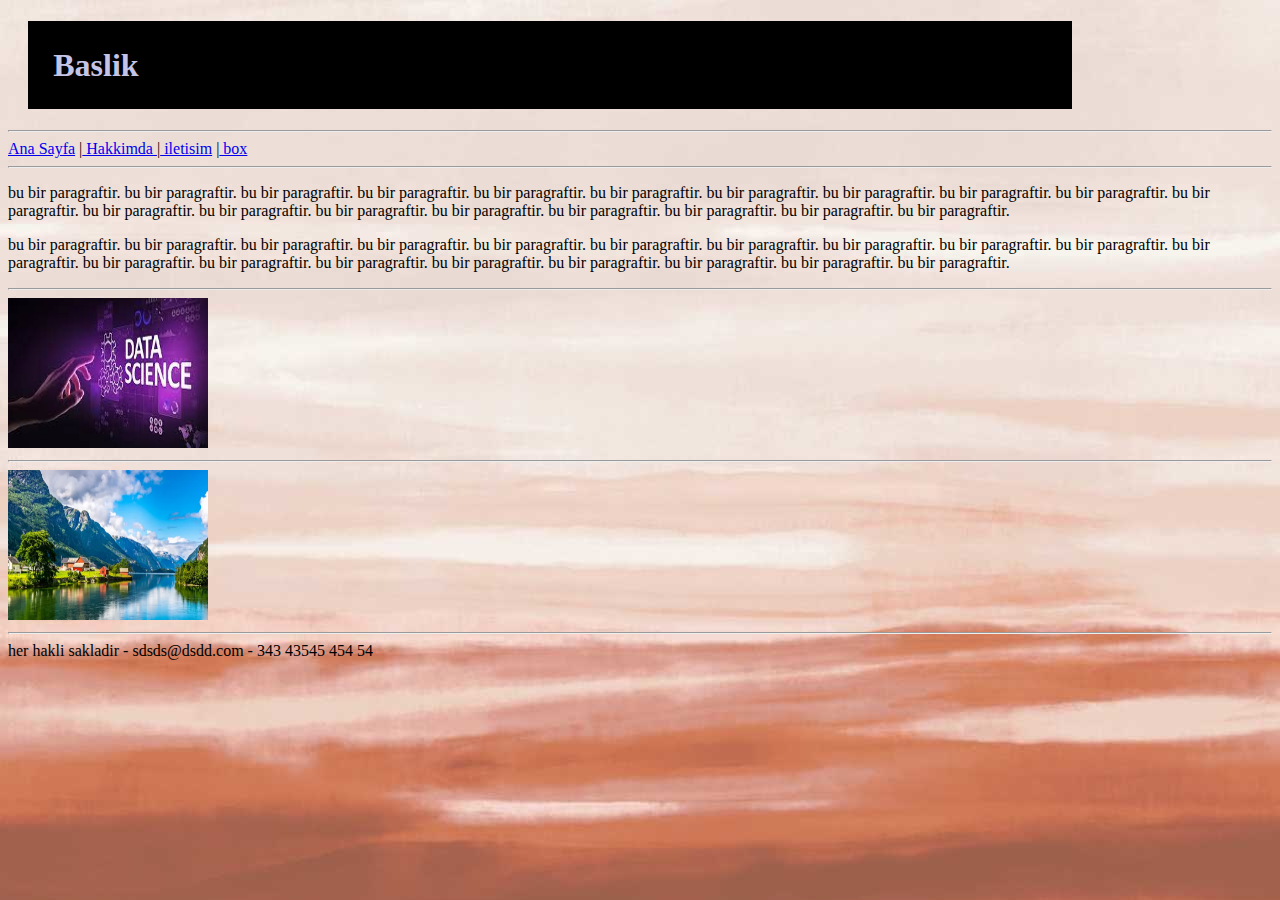
<file: index.html>
<!DOCTYPE html>
<html>
<head>
<title>ilk web sayfam</title>
<link rel="stylesheet" href="webimiz.css">


</head>

<body>
<h1>Baslik </h1>
<hr>

<a href='index.html'>Ana Sayfa</a> |<a href='hakkinda.html'> Hakkimda </a> |<a href='iletisim.html'> iletisim</a> |<a href='box.html'> box</a>
<hr>
<p>bu bir paragraftir. bu bir paragraftir. bu bir paragraftir. bu bir paragraftir. bu bir paragraftir. bu bir paragraftir. bu bir paragraftir. bu bir paragraftir. bu bir paragraftir. bu bir paragraftir. bu bir paragraftir. bu bir paragraftir. bu bir paragraftir. bu bir paragraftir. bu bir paragraftir. bu bir paragraftir. bu bir paragraftir. bu bir paragraftir. bu bir paragraftir. </p>


<p>bu bir paragraftir. bu bir paragraftir. bu bir paragraftir. bu bir paragraftir. bu bir paragraftir. bu bir paragraftir. bu bir paragraftir. bu bir paragraftir. bu bir paragraftir. bu bir paragraftir. bu bir paragraftir. bu bir paragraftir. bu bir paragraftir. bu bir paragraftir. bu bir paragraftir. bu bir paragraftir. bu bir paragraftir. bu bir paragraftir. bu bir paragraftir. </p>
<hr>
<img src="pics/ds.png" height="150" width="200"> 
<hr>
<img src="pics/manzara.jpg"  height="150" width="200">
<hr>
her hakli sakladir  - sdsds@dsdd.com - 343 43545 454 54 
</body>

</html>
</file>
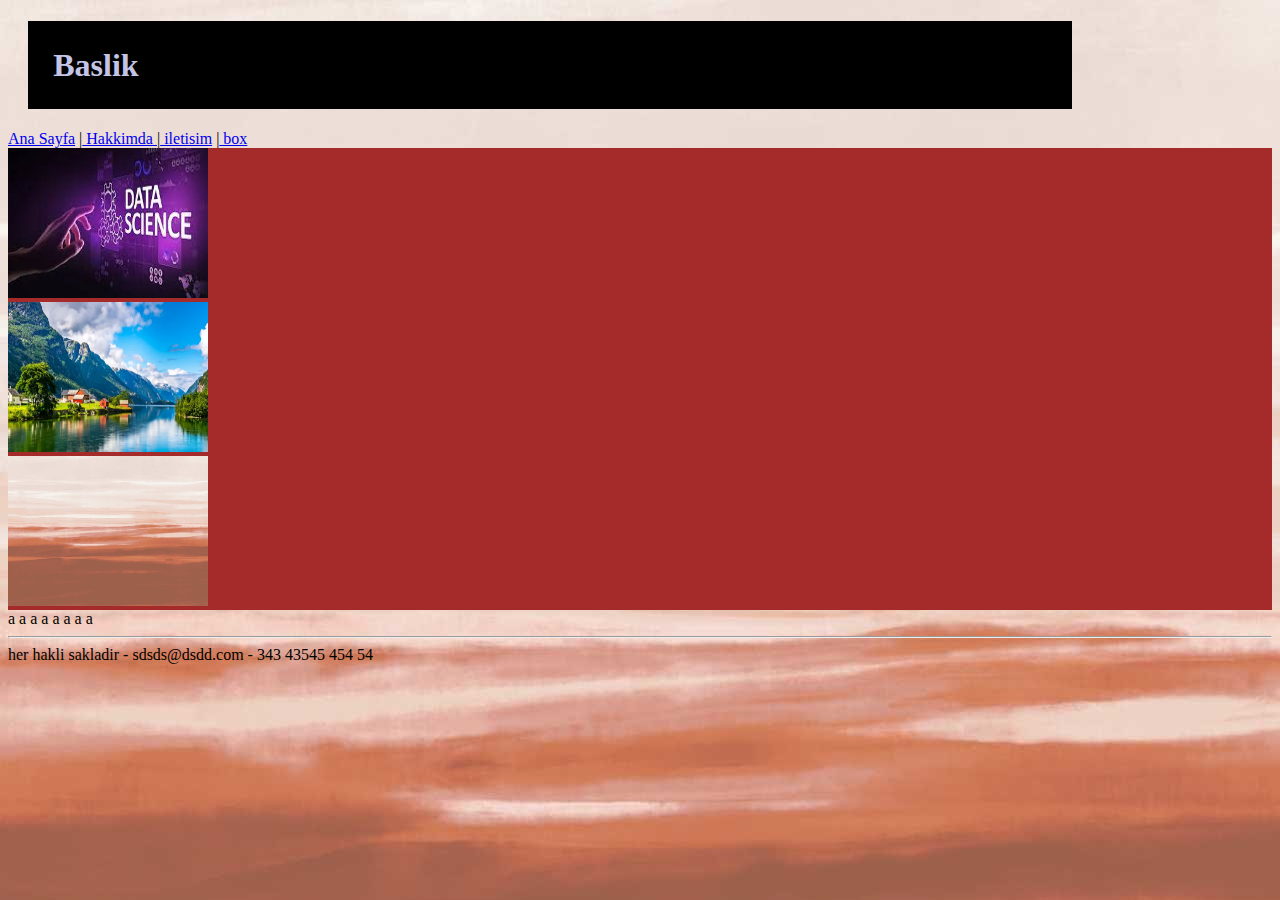
<file: box.html>
<!DOCTYPE html>
<html>
<head>
<title>ilk web sayfam</title>
<link rel="stylesheet" href="webimiz.css">


</head>

<body>
<h1>Baslik </h1>


<div>
    <div> <a href='index.html'>Ana Sayfa</a> |<a href='hakkinda.html'> Hakkimda </a> |<a href='iletisim.html'> iletisim</a> |<a href='box.html'> box</a>   </div>

    <div id="dis">
        <div id="ic"><img src='pics/ds.png'></div>
        <div id="ic"><img src='pics/manzara.jpg'></div>
        <div id="ic"><img src='pics/saf.jpg'></div>


    </div>





</div>

a
a

a
a
a
a
a
a






<hr>
her hakli sakladir  - sdsds@dsdd.com - 343 43545 454 54 
</body>

</html>
</file>
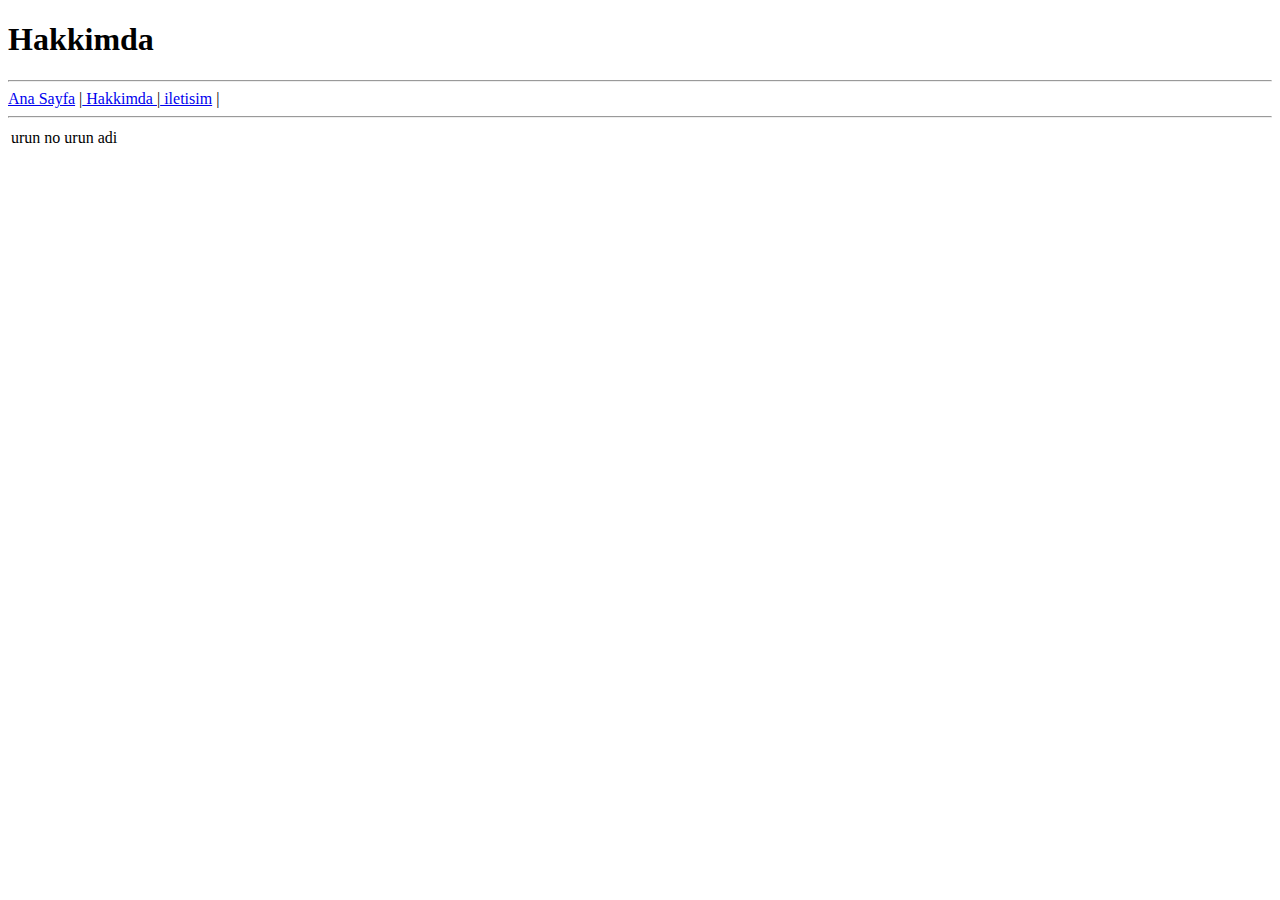
<file: hakkimizda.html>
<!DOCTYPE html>
<html>
<head>
<title>ilk web sayfam</title>
</head>

<body>
<h1>Hakkimda </h1>
<hr>

<a href='index.html'>Ana Sayfa</a> |<a href='hakkinda.html'> Hakkimda </a> |<a href='iletisim.html'> iletisim</a> |
<hr>

<table>
<tr><td>urun no</td><td>urun adi</td></tr>


</table>



</body>

</html>
</file>
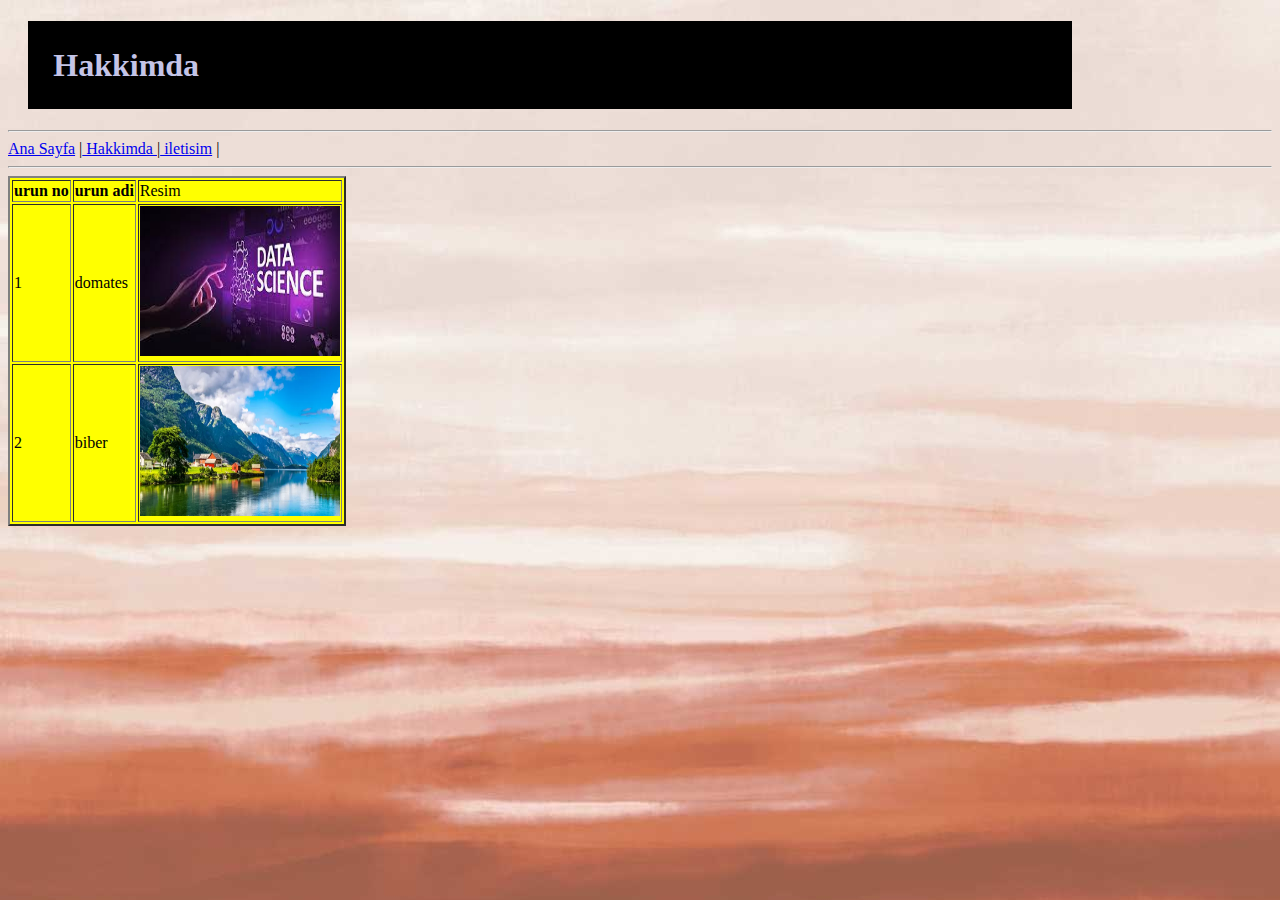
<file: hakkinda.html>
<!DOCTYPE html>
<html>
<head>
<title>ilk web sayfam</title>
<link rel="stylesheet" href="webimiz.css">

</head>

<body>
<h1>Hakkimda </h1>
<hr>

<a href='index.html'>Ana Sayfa</a> |<a href='hakkinda.html'> Hakkimda </a> |<a href='iletisim.html'> iletisim</a> |
<hr>

<table border="2" bgcolor="yellow">
<tr><th>urun no</th><th>urun adi</th><td>Resim</td></tr>
<tr><td>1</td><td>domates</td><td><img src="pics/ds.png" height="150" width="200"> </td></tr>
<tr><td>2</td><td>biber</td><td><img src="pics/manzara.jpg" height="150" width="200"> </td></tr>


</table>



</body>

</html>
</file>
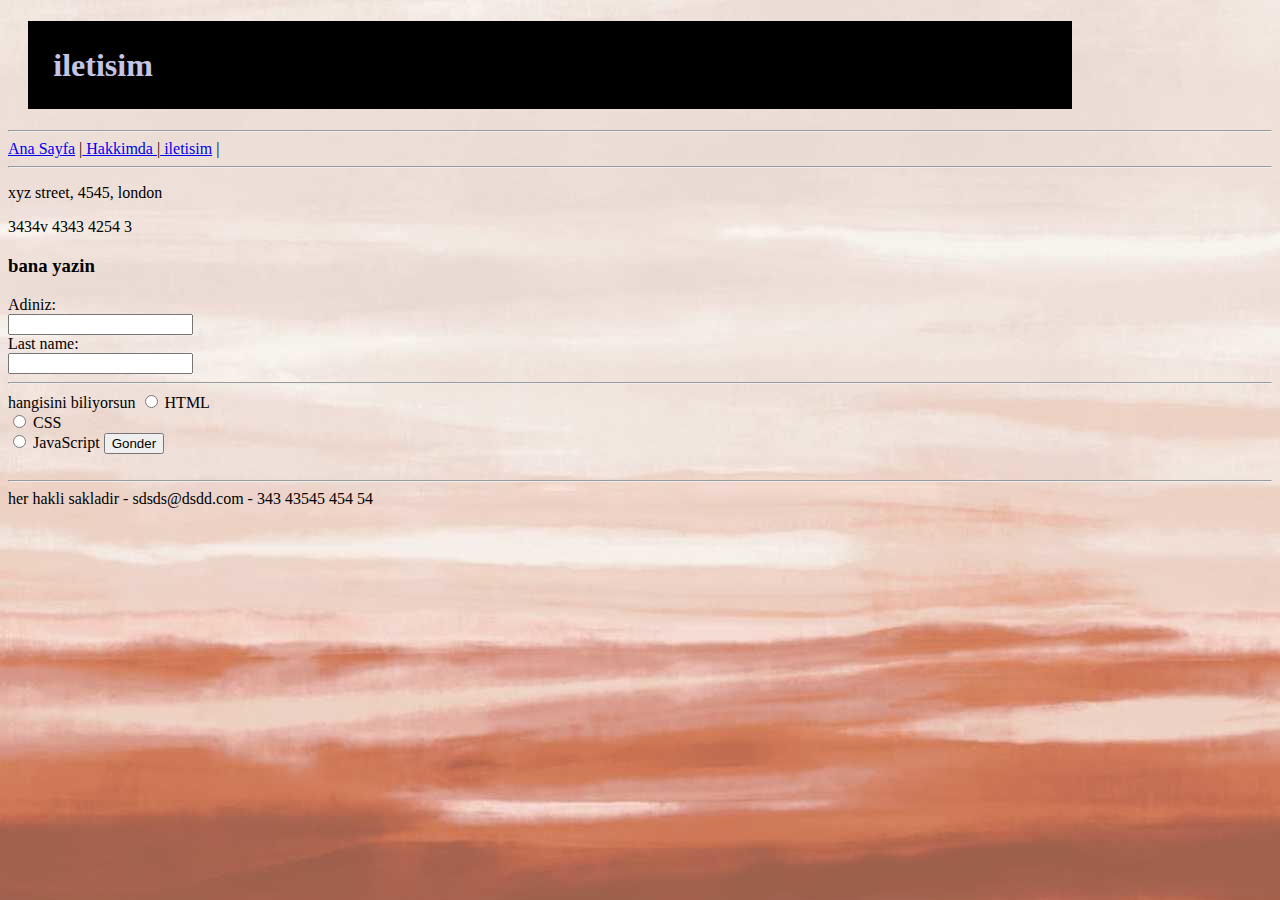
<file: iletisim.html>
<!DOCTYPE html>
<html>
<head>
<title>ilk web sayfam</title>
<link rel="stylesheet" href="webimiz.css">
</head>

<body>
<h1>iletisim </h1>
<hr>

<a href='index.html'>Ana Sayfa</a> |<a href='hakkinda.html'> Hakkimda </a> |<a href='iletisim.html'> iletisim</a> |
<hr>
<p>

xyz street, 4545, london
 </p>


<p>3434v  4343 4254 3 </p>

<h3>bana yazin </h3>
<form action="https://formsubmit.co/zanaaeo@gmail.com" method="POST" target="_blank">
  Adiniz:
<br>
  <input type="text" id="fname" name="fname">
	<br>
  <label for="lname">Last name:</label>
	<br>
  <input type="text" id="lname" name="lname">
<hr>
hangisini biliyorsun
<input type="radio" id="html" name="fav_language" value="HTML">
  <label for="html">HTML</label><br>
  <input type="radio" id="css" name="fav_language" value="CSS">
  <label for="css">CSS</label><br>
  <input type="radio" id="javascript" name="fav_language1" value="JavaScript">
  <label for="javascript">JavaScript</label>

<input type="submit" value="Gonder">
</form>

<br>

<hr>
her hakli sakladir  - sdsds@dsdd.com - 343 43545 454 54 
</body>

</html>
</file>
<file: webimiz.css>
body {
    background-color: rgb(169, 208, 172);
    background-image: url('pics/saf.jpg');
    background-repeat: no-repeat;
  }

  h1 {
    color: rgb(196, 196, 231);
    margin-left: 20px;
    margin-right: 200px;
    background-color: black;
    padding: 2%;
  }

  #dis {

    background-color: bisque;
  }

  #ic{
    background-color: brown;
  }


  img{
    width: 200px;
    height: 150px ;
  }
</file>
